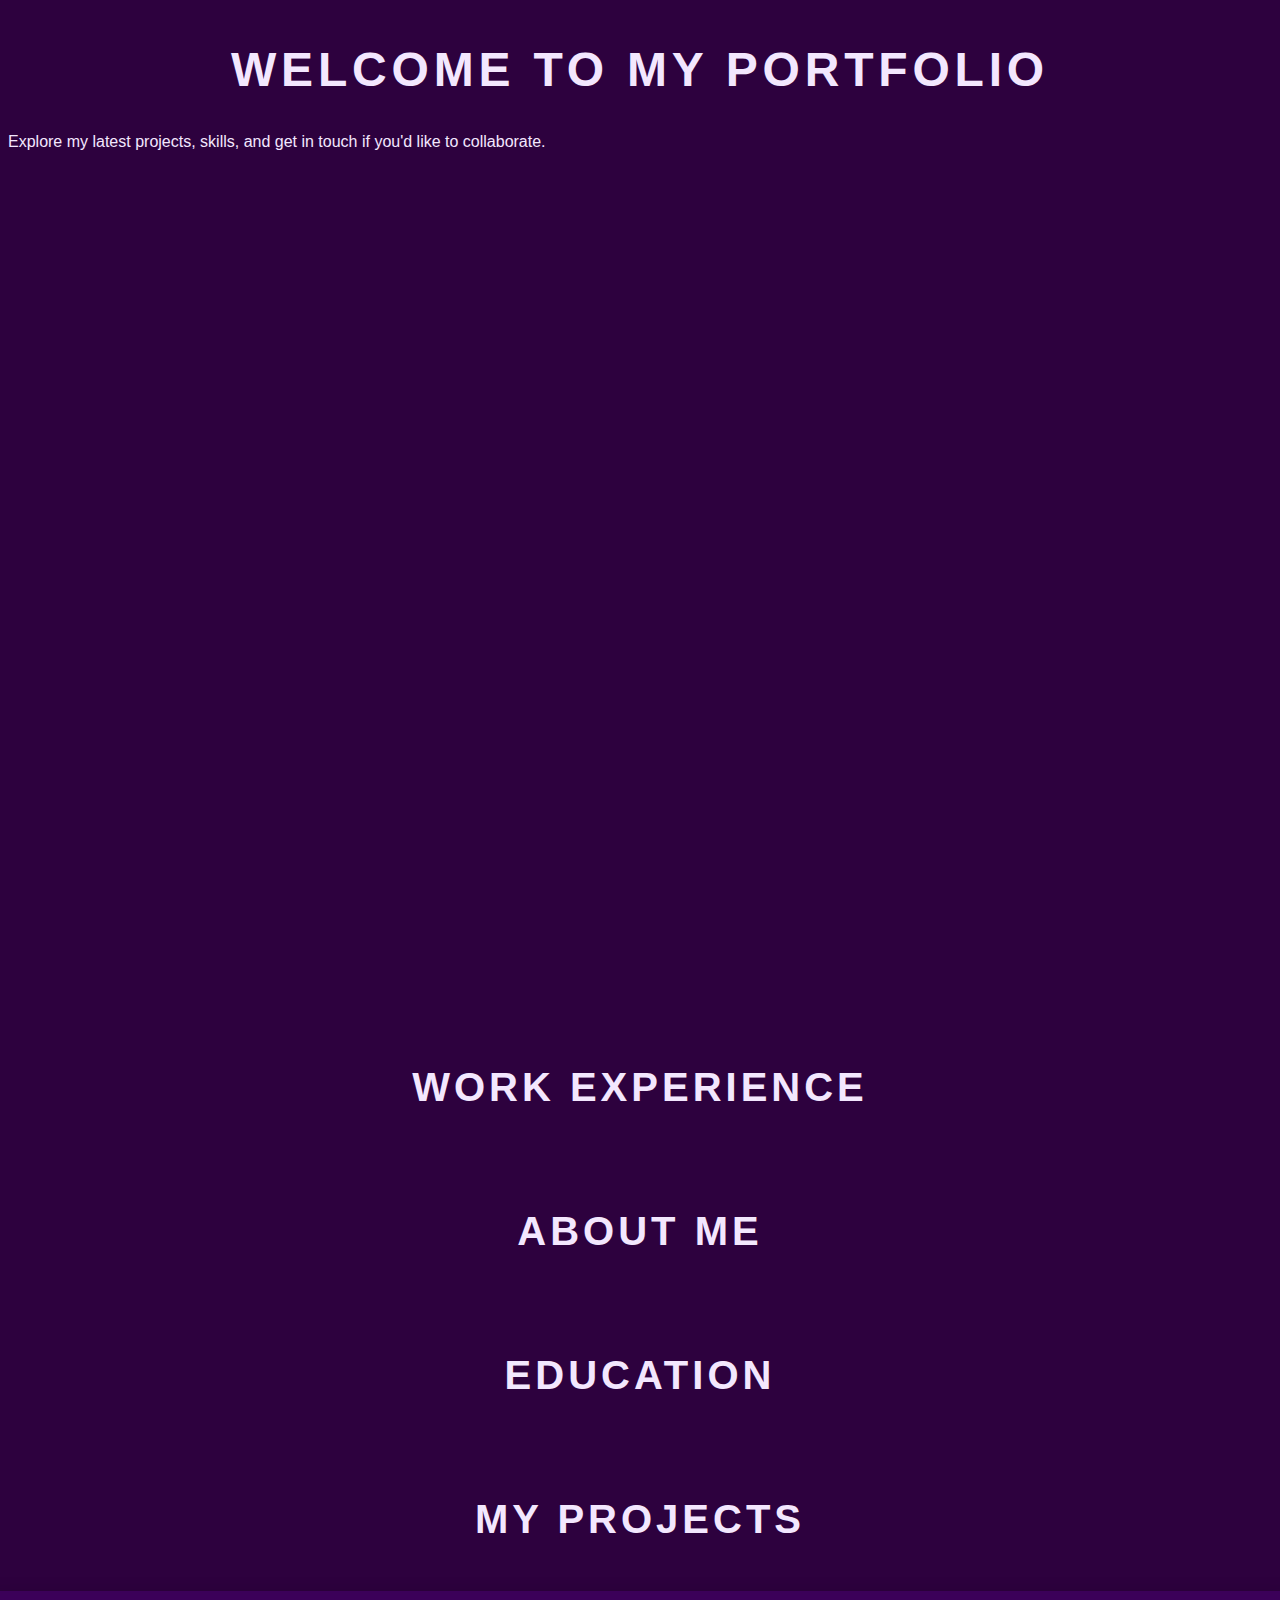
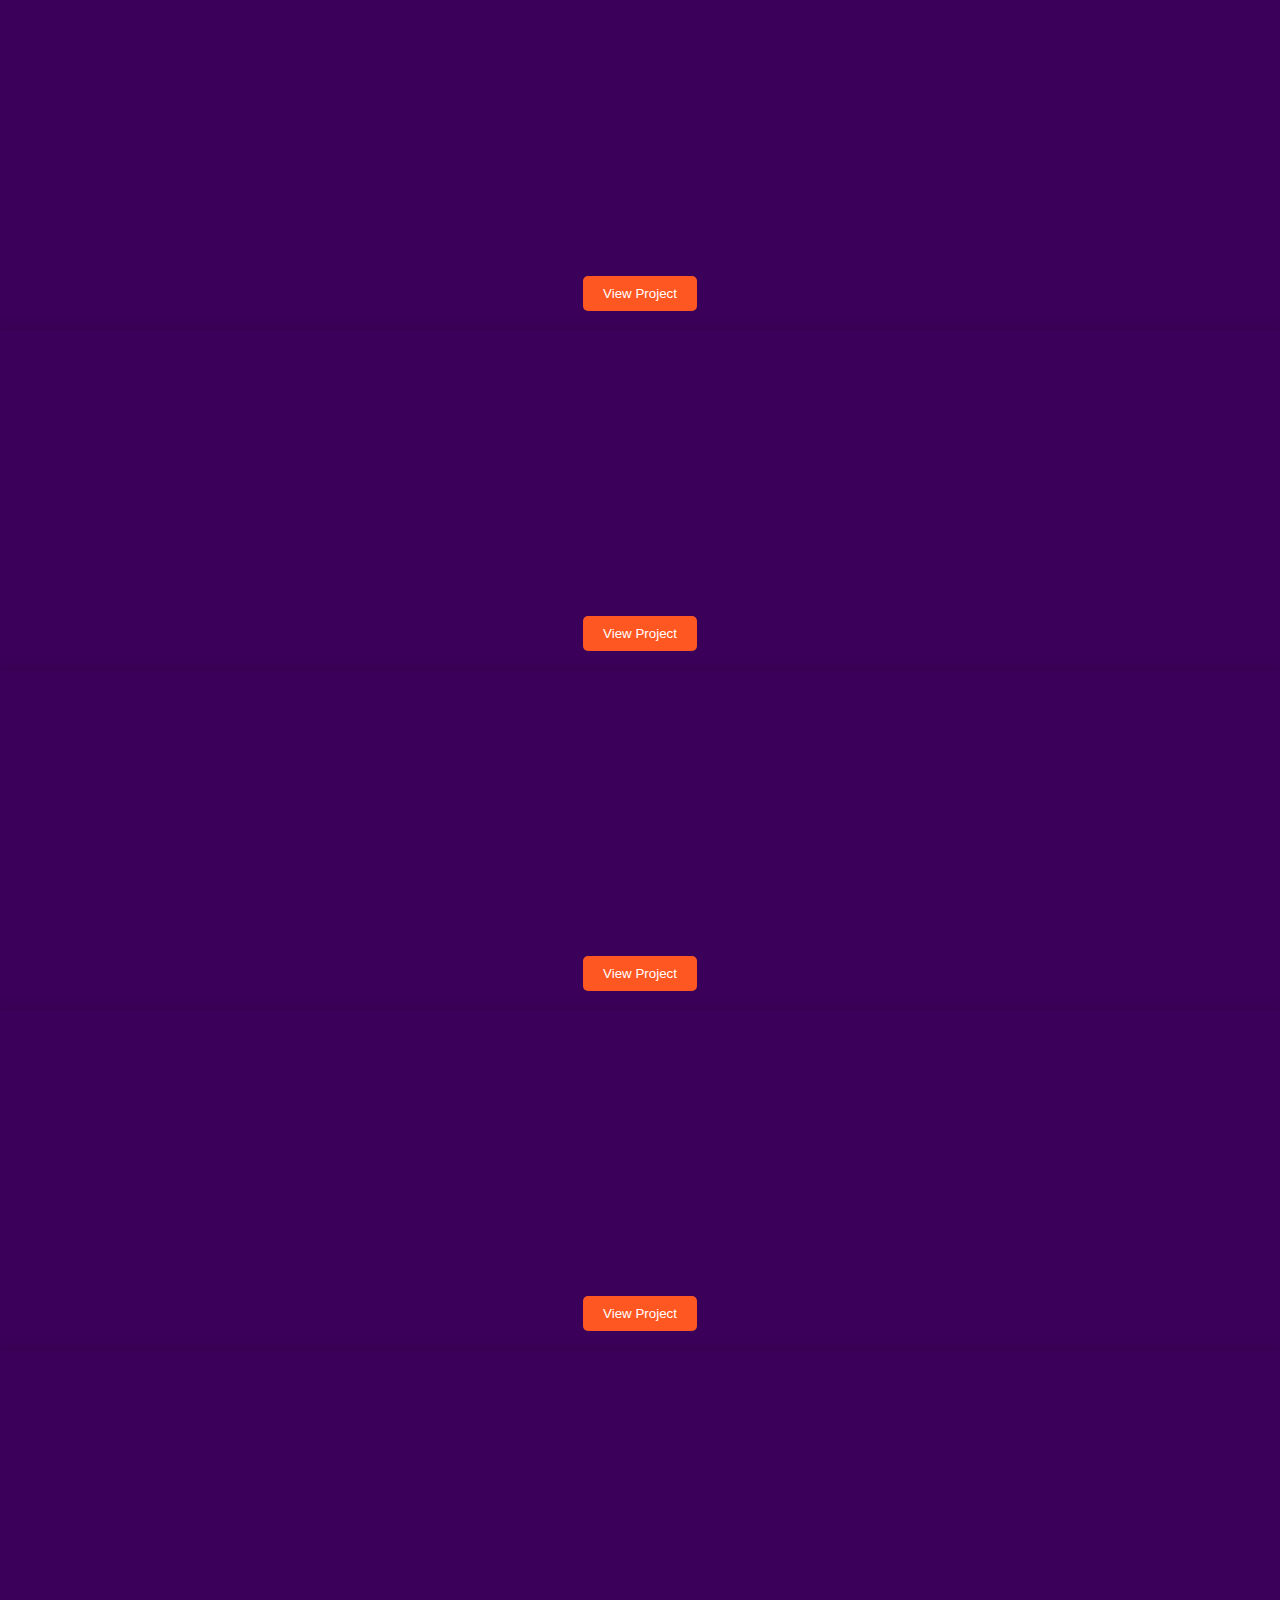
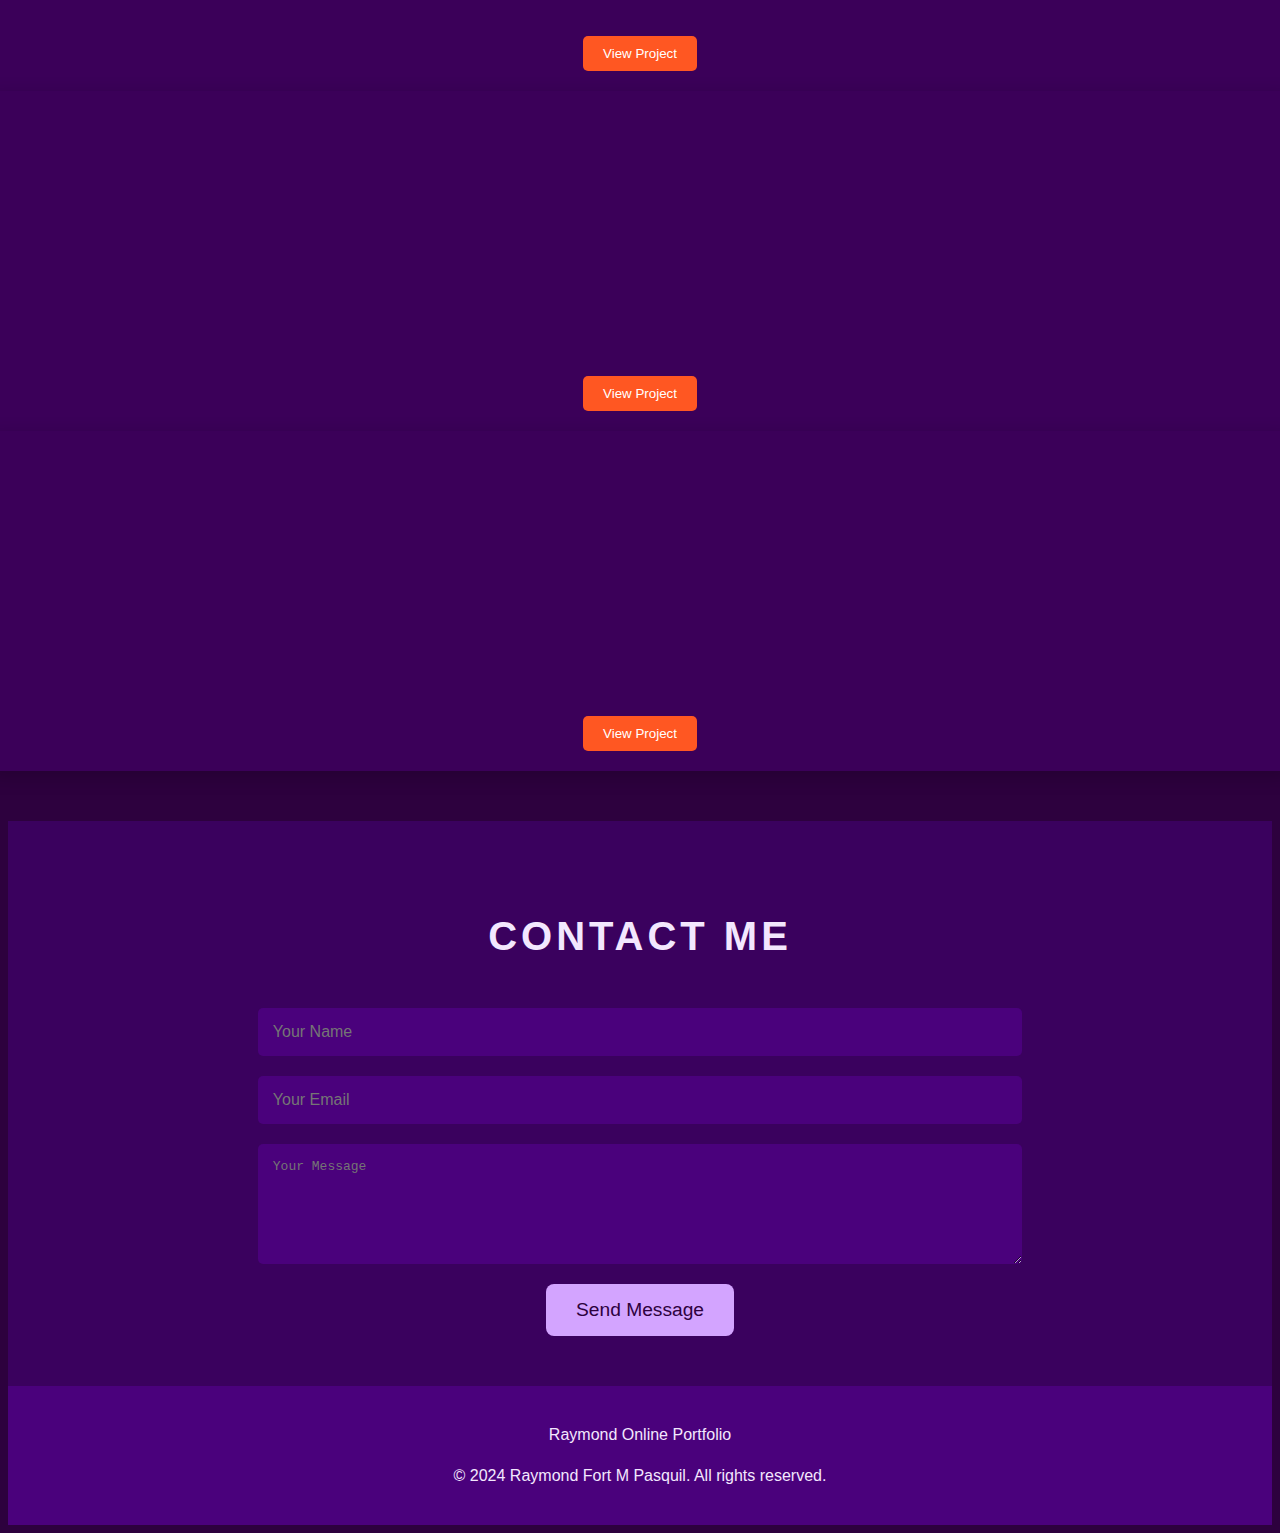
<file: index.html>
<!DOCTYPE html>
<html lang="en">
<head>
    <meta charset="UTF-8">
    <meta name="viewport" content="width=device-width, initial-scale=1.0">
    <title>Portfolio-Raymond Pasquil</title>
    <link rel="stylesheet" href="https://unpkg.com/swiper/swiper-bundle.min.css" />
    <link rel="shortcut icon" href =" https://img.icons8.com/fluency/48/pokemon.png"/>
     <link rel="stylesheet" href="https://cdnjs.cloudflare.com/ajax/libs/font-awesome/6.0.0-beta3/css/all.min.css">
     

    <style>
        body {
            font-family: 'Arial', sans-serif;
            background-color: #2D013E;

            color: #F3E7FE;
            line-height: 1.6;
        }

        h1, h2 {
            text-transform: uppercase;
            letter-spacing: 0.1em;
            text-align: center;
        }

        h1 {
            font-size: 3em;
            margin-bottom: 20px;
            position: relative;
            animation: floatText 5s ease-in-out infinite;
        }

        h2 {
            font-size: 2.5em;
            margin-bottom: 40px;
        }
        
        .profile-container {
    position: relative;
    width: 220px; /* slightly larger than the profile pic */
    height: 220px;
    margin: 0 auto;
}
.profile-container::before {
    content: "";
    position: absolute;
    top: 0;
    left: 0;
    width: 100%;
    height: 100%;
    background-image: url('C:\Users\Technology\Documents\portfolio\mon1.jpg');
    background-size: cover;
    background-position: center;
    filter: blur(10px); /* Controls the blur intensity */
    z-index: -1; /* Places the background behind the profile pic */
    border-radius: 50%;
    box-shadow: 0 15px 25px rgba(0, 0, 0, 0.5); /* same shadow as profile pic */
}

        
        .profile-section {
    opacity: 0; /* Start invisible */
    transform: translateY(20px); /* Start lower */
    animation: fadeInUp 1s forwards; /* Trigger the animation */
}

@keyframes fadeInUp {
    from {
        opacity: 0;
        transform: translateY(20px);
    }
    to {
        opacity: 1;
        transform: translateY(0);
    }
}

/* Optionally, add animation to the profile pic */
.profile-pic {
    animation: scaleIn 1s forwards; /* Trigger the animation */
}

@keyframes scaleIn {
    from {
        transform: scale(0.5); /* Start smaller */
        opacity: 0; /* Start invisible */
    }
    to {
        transform: scale(1); /* Scale to full size */
        opacity: 1; /* Fade in */
    }
}
        .profile-section {
    opacity: 0; /* Start invisible */
    transform: translateY(20px); /* Start lower */
    animation: fadeInUp 1s forwards; /* Trigger the animation */
}

@keyframes fadeInUp {
    from {
        opacity: 0;
        transform: translateY(20px);
    }
    to {
        opacity: 1;
        transform: translateY(0);
    }
}

/* Optionally, add animation to the profile pic */
.profile-pic {
    animation: scaleIn 1s forwards; /* Trigger the animation */
}

@keyframes scaleIn {
    from {
        transform: scale(0.5); /* Start smaller */
        opacity: 0; /* Start invisible */
    }
    to {
        transform: scale(1); /* Scale to full size */
        opacity: 1; /* Fade in */
    }
}
        
        .work-experience, .achievements {
    text-align: center; /* Center text within the section */
    margin: 40px 0; /* Add some vertical spacing between sections */
}


.drawer {
    overflow: hidden; /* Prevents overflow during animation */
    max-height: 0; /* Start with no height */
    opacity: 0; /* Start with invisible */
    transition: max-height 0.5s ease, opacity 0.5s ease; /* Smooth transition */
}

.drawer p, .drawer ul {
    margin: 0; /* Reset margin */
}

.work-experience:hover .drawer,
.achievements:hover .drawer {
    
    max-height: 200px; /* Set a height that allows content to show */
    opacity: 1; /* Fade in */
}
.services{
    text-align: center;
    margin: 40px 0;
}
.services:hover .drawer{
    max-height: 200px;
    opacity: 1;
}

       .swiper-container {
            width: 100%;
            height: auto;
            margin-bottom: 50px;
        }

    .swiper-wrapper {
    display: flex; /* Change to flex for a single column layout */
    flex-direction: column; /* Stack slides vertically */
    justify-content: center; /* Center slides */
    align-items: center; /* Center slides */
    width: 80%; /* Set a specific width for the wrapper (adjust as needed) */
    margin: 0 auto; /* Center the wrapper */
}

        .swiper-slide {
            display: flex;
            justify-content: center;
            align-items: center;
            background-color: #3B0059;
            border-radius: 10px;
            box-shadow: 0 5px 20px rgba(0, 0, 0, 0.2);
            transition: transform 0.5s ease;
            padding: 20px;
            height: 300px; /* Adjust height based on content */
        }

        .swiper-slide:hover {
            transform: scale(1.05);
        }

        .swiper-slide iframe {
            width: 100%;
            height: 100%;
            border: none;
            border-radius: 10px;
        }

        .swiper-pagination, .swiper-button-prev, .swiper-button-next {
            display: none; /* Hide navigation and pagination if not needed */
        }

        @media (max-width: 768px) {
            .swiper-wrapper {
                grid-template-columns: 1fr;
                grid-template-rows: auto;
            }
        }
        
        
        .iframe-container {
    display: flex; /* Use flexbox for layout */
    flex-direction: column; /* Stack elements vertically */
    align-items: center; /* Center align items */
    justify-content: center; /* Center vertically */
    position: relative; /* Allow positioning of the button */
    height: 100%; /* Make the container take the full height of the slide */
}

.iframe-container iframe {
    width: 500px; /* Full width */
    height: 300px; /* Set height */
    border: none; /* No border */
}

.redirect-button {
    margin-top: 10px; /* Space between the iframe and the button */
    padding: 10px 20px; /* Padding for the button */
    background-color: #FF5722; /* Button background color */
    color: #fff; /* Button text color */
    border: none; /* No border */
    border-radius: 5px; /* Rounded corners */
    cursor: pointer; /* Pointer cursor on hover */
    transition: background-color 0.3s; /* Smooth background color transition */
}

.redirect-button:hover {
    background-color: #E64A19; /* Darker shade on hover */
}

        .profile-section {
            padding: 60px 20px;
            text-align: center;
        }

        .profile-pic {
            width: 200px;
            height: 200px;
            border-radius: 50%;
            border: 5px solid #D3A4FF;
            overflow: hidden;
            box-shadow: 0 15px 25px rgba(0, 0, 0, 0.5);
            margin: 0 auto;
            position: relative;
            z-index: 1;
        }

        .profile-pic img {
            width: 100%;
            height: 100%;
            object-fit: cover;
        }

        .profile-info {
            margin-top: 20px;
        }

        .profile-info h2 {
            margin-bottom: 10px;
        }
       
        .social-links {
    margin-top: 20px;
    display: flex;
    justify-content: center;
    gap: 20px;
}

.social-links a {
    color: #F3E7FE; /* Icon color */
    font-size: 2em; /* Icon size */
    transition: color 0.3s;
}

.social-links a:hover {
    color: #D3A4FF; /* Change color on hover */
}

        .contact-section {
            padding: 50px 20px;
            background-color: #3A015E;
            text-align: center;
        }

        form {
            display: flex;
            flex-direction: column;
            align-items: center;
            gap: 20px;
        }

        form input, form textarea {
            width: 60%;
            padding: 15px;
            border: none;
            border-radius: 5px;
            font-size: 1em;
            background-color: #4A017C;
            color: #F3E7FE;
            outline: none;
        }

        form button {
            padding: 15px 30px;
            background-color: #D3A4FF;
            color: #2D013E;
            border: none;
            border-radius: 8px;
            font-size: 1.2em;
            cursor: pointer;
            transition: all 0.3s ease;
        }

        form button:hover {
            background-color: #F3E7FE;
            color: #4A017C;
        }

        footer {
            padding: 20px;
            text-align: center;
            background-color: #4A017C;
            color: #F3E7FE;
        }

        @keyframes floatText {
            0%, 100% {
                transform: translateY(0);
            }
            50% {
                transform: translateY(-10px);
            }
        }
    </style>
</head>
<body>

    <!-- Introduction Section -->
    <section class="intro-section">
        <h1>Welcome to My Portfolio</h1>
        <p>Explore my latest projects, skills, and get in touch if you'd like to collaborate.</p>
    </section>

    <!-- Profile Section -->
    <section class="profile-section">
        
        <div class="profile-pic">
            <img src="mon2.jpg" alt="Profile Picture">
        </div>
        <div class="social-links">
            <a href="https://www.linkedin.com/in/raymond-fort-pasquil-29741615a/" target="_blank"><i class="fab fa-linkedin"></i></a>
            <a href="https://www.instagram.com/raymond pasquil" target="_blank"><i class="fab fa-instagram"></i></a>
            <a href="https://www.facebook.com/raymond pasquil" target="_blank"><i class="fab fa-facebook"></i></a>
        </div>
        <div class="profile-info">
            <h2>Raymond Fort M. Pasquil</h2>
            <p>IT Specialist | Web Development & SEO Specialist</p>
            <p>I am a versatile IT professional with hands-on experience in web development, coding, and SEO optimization. Proficient in HTML and Java, I have a strong foundation in building dynamic and responsive websites, ensuring functionality across platforms. My expertise also extends to Google App Script, enabling the automation of workflows and integration of custom functionalities for Google Workspace applications. With a focus on SEO, I am adept at optimizing websites for search engines, driving organic traffic, and improving overall site visibility. Passionate about leveraging technology to solve business problems, I bring a blend of technical knowledge and analytical skills to every project.
                      </p>
              <h3>Key Skills</h3>
              <p>Web Development: HTML, CSS, JavaScript
Programming: Java, App Script
SEO Expertise: On-page and off-page SEO, keyword research, and optimization
Automation & Integration: Google App Script, Workflow Automation
Analytical Thinking: Problem-solving through technology and data analysis
Project Management: Efficient in handling multiple projects and delivering on time</p>
        </div>
    </section>

<!-- Work Experience Section -->
<section class="work-experience">
    <h2>Work Experience</h2>
    <div class="drawer">
        <p><strong>IT Specialist</strong> | Wbridges | 2024 - Present</p>
        <p>Responsible for developing and maintaining web applications, optimizing performance, and ensuring high-quality standards.</p>
        <p>Maintaining hardware and software, trouble shooting network.</p>
        <p>Updating Google Sheet Reports</p>
    </div>
    <div class="drawer">
        <p><strong>IT Associate</strong> | Garcia's Pawnshop | 2022 - 2024</p>
         <p>Developing App using Java (Android Studio)</p>
         <p>Google Sheet Automation using Appscripta</p>
        <p>Worked on various web development projects, focusing on user experience and responsive design.</p>
    </div>
    <!-- Add more work experience entries as needed -->
</section>

<!-- Achievements Section -->
<section class="achievements">
    <h2>About Me</h2>
    <div class="drawer">
        <ul>
            <li>I currently employed as an IT on a private Company. I have experience on Developing Games in Unity also in Building Application using Android Studio.</li>
            <li>26 years Old</li>
            <li>Single</li>

            <!-- Add more achievements as needed -->
        </ul>
    </div>
</section>

<!-- Achievements Section -->
<section class="services">
    <h2>Education</h2>
    <div class="drawer">
        <ul>
            <li>Bachelor of Science in Computer Science - I went from Jose Rizal State University - Siocon Campus to study and take my Bachelor's Degree.

                It was an amazing experience and I met a lot of good friends along the way.
                
                This stage was the best part. I learned different programming languages.Like Java,C#,.net,HTML,CSS which helps me on landing a job in some buisness Company
                
                 </li>
            <li> NCII - Computer System Servecing - I engage my selft on this training Conducted at Jose Rizal Memorial State UniversityI learn how to make connections between computers using peer to peer method. Alos Remote desktop wirelessly using network. Formatting computer using bootable device and Installing OS. this training really help a lot in me. I gain mo knowledge on how to do basic troubleshooting</li>
             

            <!-- Add more achievements as needed -->
        </ul>
    </div>
</section>

    <!-- Portfolio Section with Swiper -->
    <section id="projects">
        <h2>My Projects</h2>
        <div class="swiper-container">
            <div class="swiper-wrapper">
                <!-- Project 1 -->
           <div class="swiper-slide">
    <div class="iframe-container">
        <iframe src="https://agent.plslot88.online" style="width: 500px; height: 300px; border: none;"></iframe>
        <button class="redirect-button" data-url="https://agent.plslot88.online">View Project</button>
    </div>
</div>
                <!-- Project 2 -->
                <div class="swiper-slide">
                    <div class="iframe-container">
                        <iframe src="https://polaslot88.plslot88.online" style="width: 500px; height: 300px; border: none;"></iframe>
                        <button class="redirect-button" data-url="https://polaslot88.plslot88.online">View Project</button>
                    </div>
                </div>
                <!-- Project 3 -->
                <div class="swiper-slide">
                    <div class="iframe-container">
                        <iframe src="https://slotku.click" style="width: 500px; height: 300px; border: none;"></iframe>
                        <button class="redirect-button" data-url="https://slotku.click">View Project</button>
                    </div>
                </div>
                <div class="swiper-slide">
                    <div class="iframe-container">
                        <iframe src="https://thectsa.org/" style="width: 500px; height: 300px; border: none;"></iframe>
                        <button class="redirect-button" data-url="https://thectsa.org/">View Project</button>
                    </div>
                </div>
                <div class="swiper-slide">
                    <div class="iframe-container">
                        <iframe src="https://66a10cf6a0c8b03924aa8bc5--zingy-frangollo-4b97fa.netlify.app/" style="width: 500px; height: 300px; border: none;"></iframe>
                        <button class="redirect-button" data-url="https://66a10cf6a0c8b03924aa8bc5--zingy-frangollo-4b97fa.netlify.app/">View Project</button>
                    </div>
                </div>
                <div class="swiper-slide">
                    <div class="iframe-container">
                        <iframe src="https://mellow-stroopwafel-c7cce5.netlify.app/" style="width: 500px; height: 300px; border: none;"></iframe>
                        <button class="redirect-button" data-url="https://mellow-stroopwafel-c7cce5.netlify.app/">View Project</button>
                    </div>
                </div>
                <div class="swiper-slide">
                    <div class="iframe-container">
                        <iframe src="https://starlit-sunburst-5cb03a.netlify.app/" style="width: 500px; height: 300px; border: none;"></iframe>
                        <button class="redirect-button" data-url="https://starlit-sunburst-5cb03a.netlify.app/">View Project</button>
                    </div>
                </div>
                <!-- Add more project slides here -->
            </div>
            <!-- Add Pagination and Navigation Buttons -->
            <div class="swiper-pagination"></div>
            <div class="swiper-button-prev"></div>
            <div class="swiper-button-next"></div>
        </div>
    </section>

    <!-- Contact Section -->
    <section id="contact" class="contact-section">
        <h2>Contact Me</h2>
        <form action="#">
            <input type="text" id="name" placeholder="Your Name" required>
            <input type="email" id="email" placeholder="Your Email" required>
            <textarea rows="6"id="message" placeholder="Your Message" required></textarea>
          <a id="emailButton" href="#" onclick="sendEmail()" style="text-decoration: none;">
            <button type="button">Send Message</button>
        </a>
        </form>
    </section>

    <!-- Footer -->
    <footer>
        <p>Raymond Online Portfolio</p>
        <p>&copy; 2024 Raymond Fort M Pasquil. All rights reserved.</p>
    </footer>

    <!-- Swiper JS -->
    <script src="https://unpkg.com/swiper/swiper-bundle.min.js"></script>
    <script>
        var swiper = new Swiper('.swiper-container', {
            loop: true,
            pagination: {
                el: '.swiper-pagination',
                clickable: true,
            },
            navigation: {
                nextEl: '.swiper-button-next',
                prevEl: '.swiper-button-prev',
            },
        });
    </script>
   <script>
    function sendEmail() {
        // Get the form input values
        var name = document.getElementById('name').value;
        var email = document.getElementById('email').value;
        var message = document.getElementById('message').value;

        // Set up the mailto link
        var mailtoLink = `mailto:pasquilraymond@gmail.com?subject=Message from ${name}&body=Name: ${name}%0AEmail: ${email}%0A%0A${message}`;

        // Update the href attribute of the link
        document.getElementById('emailButton').setAttribute('href', mailtoLink);
    }
</script>

<script>
    document.addEventListener('DOMContentLoaded', function() {
        document.querySelectorAll('.redirect-button').forEach(button => {
            button.addEventListener('click', function() {
                const url = this.getAttribute('data-url'); // Get the URL from the button's data attribute
                window.location.href = url; // Redirect to the specified URL
            });
        });
    });
</script>

</body>
</html>
</file>
